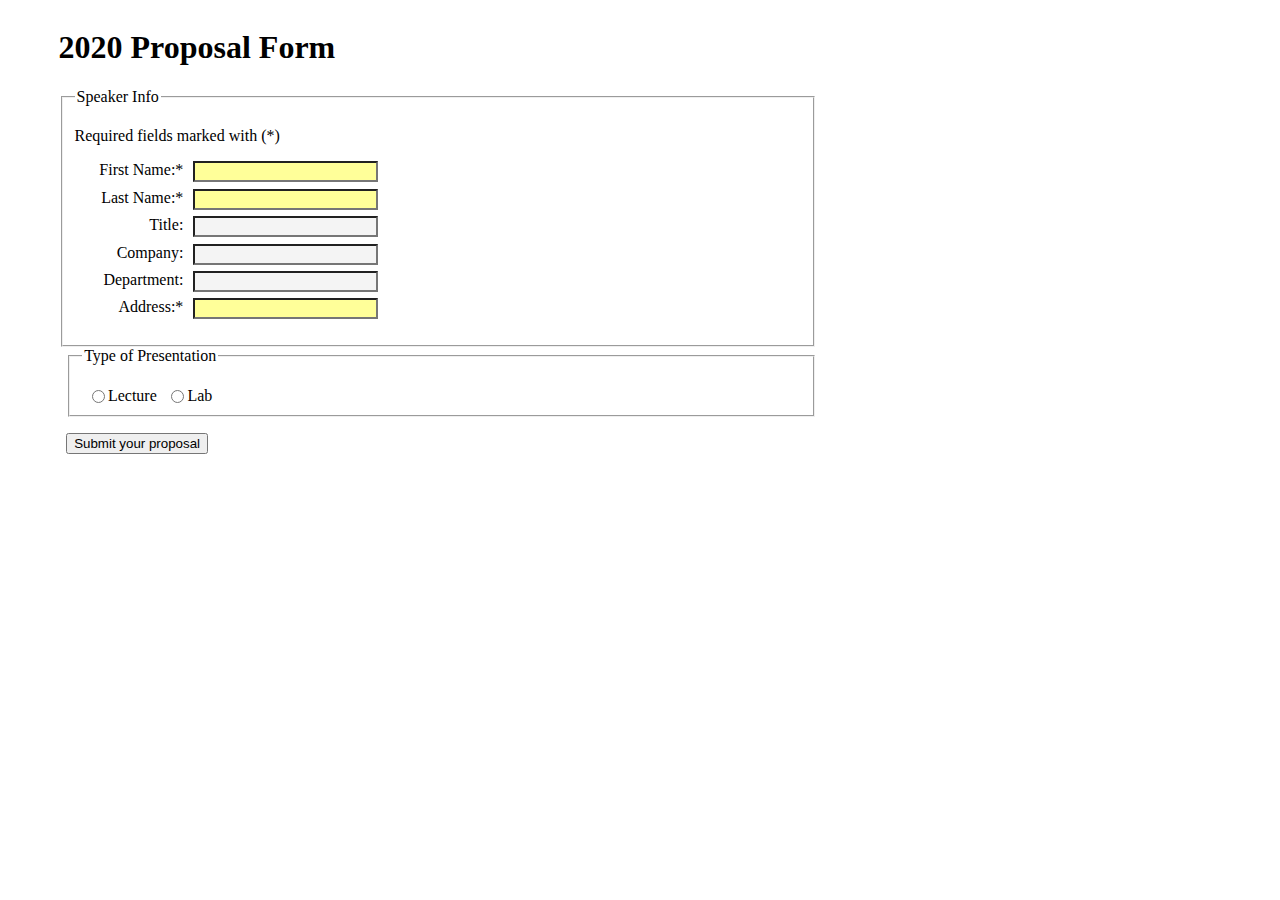
<file: index.html>
<!DOCTYPE html>
<html lang="en">
  <head>
    <meta charset="utf-8" />
    <title>2020 Proposal Form</title>
    <link rel="stylesheet" href="css/form.css" />

    <!--[if lt IE 9]>
      <script src="http://html5shiv.googlecode.com/svn/trunk/html5.js"></script>
    <![endif]-->
  </head>

  <body>
    <div id="wrapper">
      <form action="" method="post" id="proposal2014">
        <div id="formcol1">
          <h1>2020 Proposal Form</h1>
          <fieldset>
            <legend>Speaker Info</legend>
            <p>Required fields marked with (*)</p>
            <ul>
              <li>
                <label for="fstspkr1">First Name:*</label>
                <input
                  id="fstspkr1"
                  name="fstspkr1"
                  type="text"
                  class="reqfield"
                  title="Required field"
                />
              </li>
              <li>
                <label for="lstname1">Last Name:*</label>
                <input
                  id="lstname1"
                  name="lstname1"
                  type="text"
                  class="reqfield"
                  title="Required field"
                />
              </li>
              <li>
                <label for="spkrtitle1">Title:</label>
                <input
                  id="spkrtitle1"
                  name="spkrtitle1"
                  type="text"
                  maxlength="48"
                />
              </li>
              <li>
                <label for="company1">Company:</label>
                <input id="company1" name="company1" type="text" />
              </li>
              <li>
                <label for="department1">Department:</label>
                <input id="department1" name="department1" type="text" />
              </li>
              <li>
                <label for="address1">Address:*</label>
                <input
                  id="address1"
                  class="reqfield"
                  name="address1"
                  type="text"
                  title="Required field"
                />
              </li>
            </ul>
          </fieldset>
        </div>
        <!-- end of formcol1 div -->
        <div id="multchoice">
          <fieldset>
            <legend>Type of Presentation</legend>
            <p>
              <span
                ><input
                  value="1"
                  id="TypeofPres_lec"
                  name="p-type"
                  type="radio"
                />
                <label for="TypeofPres_lec">Lecture</label>
              </span>

              <span
                ><input
                  value="2"
                  id="TypeofPres_lab"
                  name="p-type"
                  type="radio"
                /><label for="TypeofPres_lab">Lab</label></span
              >
            </p>
          </fieldset>
          <p class="submit-button">
            <input type="submit" value="Submit your proposal" />
          </p>
        </div>
        <!-- end of multchoice div -->
      </form>
    </div>
    <!-- end wrapper div -->
  </body>
</html>
</file>
<file: css/form.css>
@charset "ISO-8859-1";

/* form styling */

#wrapper {
  width: 60%;
  margin-left: 4%;
}

div#formcol1 {
  float: left;
  width: 100%;
}

div#formcol1 label {
  float: left;
  margin-right: 0.3em;
  width: 6.3em;
  text-align: right;
  display: inline-block;
  padding-right: 0.3em;
  clear: right;
}

div#formcol1 ul li {
  list-style-type: none;
  margin-left: -2em;
  margin-bottom: 0.4em;
}

div#formcol1 input {
  margin-left: 1.5em;
  text-align: left;
  display: block;
  clear: right;
  background-color: #f4f4f4;
}

#formcol1 input.reqfield {
	background:#FF9;
}

/* div for radio buttons and check boxes */

#multchoice {
  clear: left;
  margin-left: 1%;
}

#multchoice input,
#multchoice span {
  float: left;
}

#multchoice span {
  margin: 0 0.3em;
}


select:focus,
select:active,
input:focus,
input:active,
input:focus + label,
input:active + label,
label[for]:focus,
label[for]:active {
  color: #fff !important;
  background-color: #bb3d2f !important;
}

/* end of form css */
</file>
